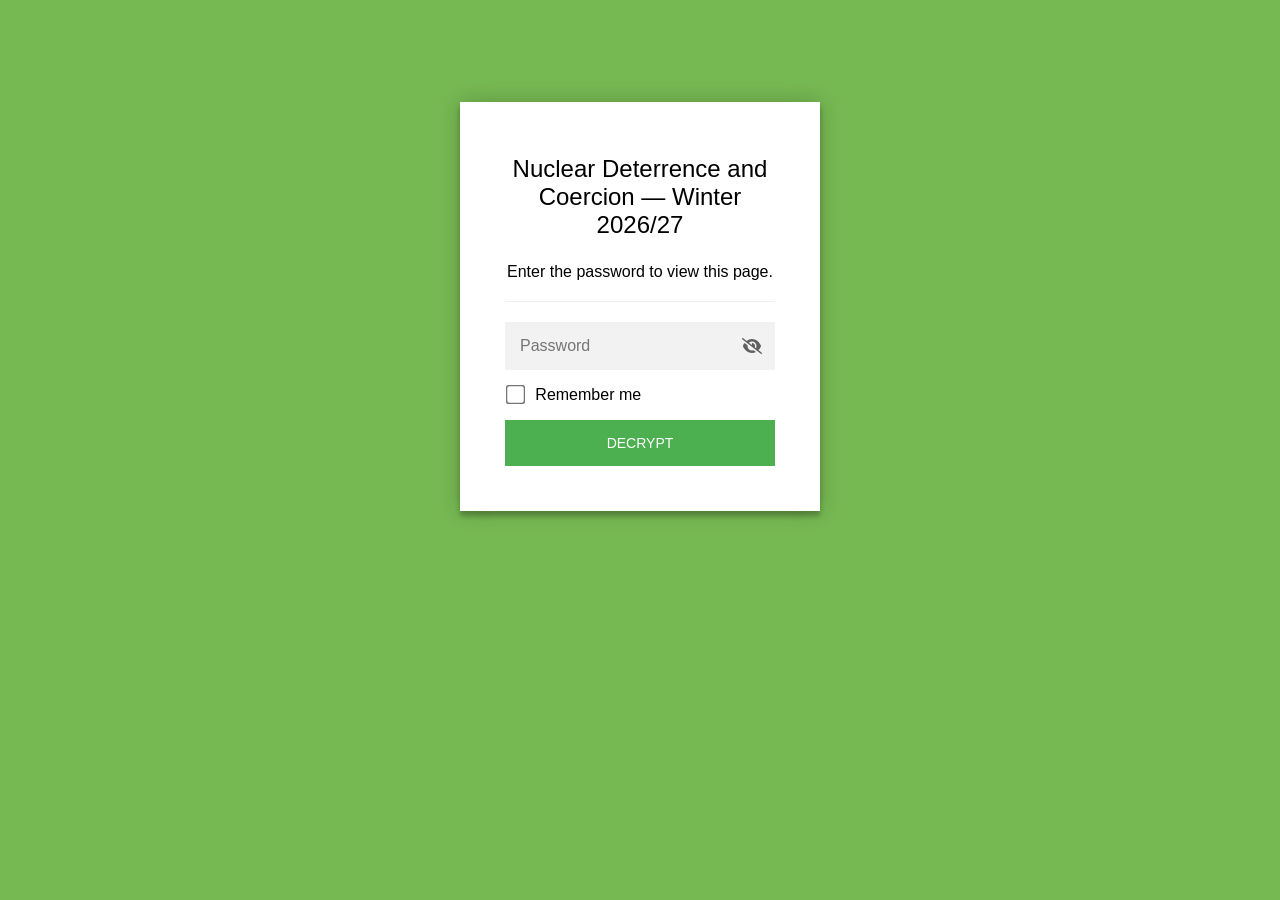
<file: index.html>
<!DOCTYPE html>
<html class="staticrypt-html">
    <head>
        <meta charset="utf-8" />
        <title>Nuclear Deterrence and Coercion — Winter 2026/27</title>
        <meta name="viewport" content="width=device-width, initial-scale=1" />

        <!-- do not cache this page -->
        <meta http-equiv="cache-control" content="max-age=0" />
        <meta http-equiv="cache-control" content="no-cache" />
        <meta http-equiv="expires" content="0" />
        <meta http-equiv="expires" content="Tue, 01 Jan 1980 1:00:00 GMT" />
        <meta http-equiv="pragma" content="no-cache" />

        <style>
            .staticrypt-hr {
                margin-top: 20px;
                margin-bottom: 20px;
                border: 0;
                border-top: 1px solid #eee;
            }

            .staticrypt-page {
                width: 360px;
                padding: 8% 0 0;
                margin: auto;
                box-sizing: border-box;
            }

            .staticrypt-form {
                position: relative;
                z-index: 1;
                background: #ffffff;
                max-width: 360px;
                margin: 0 auto 100px;
                padding: 45px;
                text-align: center;
                box-shadow: 0 0 20px 0 rgba(0, 0, 0, 0.2), 0 5px 5px 0 rgba(0, 0, 0, 0.24);
            }

            .staticrypt-form input[type="password"],
            input[type="text"] {
                background: inherit;
                border: 0;
                box-sizing: border-box; /* This ensures padding is included in the total width */
                font-size: 14px;
                outline: 0;
                padding: 15px 30px 15px 15px; /* Adjust the padding to ensure there is space for the icon */
                width: 100%;
            }

            .staticrypt-password-container {
                position: relative;
                outline: 0;
                background: #f2f2f2;
                width: 100%;
                border: 0;
                margin: 0 0 15px;
                box-sizing: border-box;
            }

            .staticrypt-toggle-password-visibility {
                cursor: pointer;
                height: 20px;
                opacity: 60%;
                padding: 13px;
                position: absolute;
                right: 0;
                top: 50%;
                transform: translateY(-50%);
                width: 20px;
            }

            .staticrypt-form .staticrypt-decrypt-button {
                text-transform: uppercase;
                outline: 0;
                background: #4CAF50;
                width: 100%;
                border: 0;
                padding: 15px;
                color: #ffffff;
                font-size: 14px;
                cursor: pointer;
            }

            .staticrypt-form .staticrypt-decrypt-button:hover,
            .staticrypt-form .staticrypt-decrypt-button:active,
            .staticrypt-form .staticrypt-decrypt-button:focus {
                background: #4CAF50;
                filter: brightness(92%);
            }

            .staticrypt-html {
                height: 100%;
            }

            .staticrypt-body {
                height: 100%;
                margin: 0;
            }

            .staticrypt-content {
                height: 100%;
                margin-bottom: 1em;
                background: #76B852;
                font-family: "Arial", sans-serif;
                -webkit-font-smoothing: antialiased;
                -moz-osx-font-smoothing: grayscale;
            }

            .staticrypt-instructions {
                margin-top: -1em;
                margin-bottom: 1em;
            }

            .staticrypt-title {
                font-size: 1.5em;
            }

            label.staticrypt-remember {
                display: flex;
                align-items: center;
                margin-bottom: 1em;
            }

            .staticrypt-remember input[type="checkbox"] {
                transform: scale(1.5);
                margin-right: 1em;
            }

            .hidden {
                display: none !important;
            }

            .staticrypt-spinner-container {
                height: 100%;
                display: flex;
                align-items: center;
                justify-content: center;
            }

            .staticrypt-spinner {
                display: inline-block;
                width: 2rem;
                height: 2rem;
                vertical-align: text-bottom;
                border: 0.25em solid gray;
                border-right-color: transparent;
                border-radius: 50%;
                -webkit-animation: spinner-border 0.75s linear infinite;
                animation: spinner-border 0.75s linear infinite;
                animation-duration: 0.75s;
                animation-timing-function: linear;
                animation-delay: 0s;
                animation-iteration-count: infinite;
                animation-direction: normal;
                animation-fill-mode: none;
                animation-play-state: running;
                animation-name: spinner-border;
            }

            @keyframes spinner-border {
                100% {
                    transform: rotate(360deg);
                }
            }

            @media screen and (-webkit-min-device-pixel-ratio: 0) {
                .staticrypt-form input[type="password"],
                input[type="text"] {
                    font-size: 16px;
                }
            }
        </style>
    </head>

    <body class="staticrypt-body">
        <div id="staticrypt_loading" class="staticrypt-spinner-container">
            <div class="staticrypt-spinner"></div>
        </div>

        <div id="staticrypt_content" class="staticrypt-content hidden">
            <div class="staticrypt-page">
                <div class="staticrypt-form">
                    <div class="staticrypt-instructions">
                        <p class="staticrypt-title">Nuclear Deterrence and Coercion — Winter 2026/27</p>
                        <p>Enter the password to view this page.</p>
                    </div>

                    <hr class="staticrypt-hr" />

                    <form id="staticrypt-form" action="#" method="post">
                        <div class="staticrypt-password-container">
                            <input
                                id="staticrypt-password"
                                type="password"
                                name="password"
                                placeholder="Password"
                                autofocus
                            />

                            <img
                                class="staticrypt-toggle-password-visibility"
                                alt="Show password"
                                title="Show password"
                                src="[data-uri]"
                            />
                        </div>

                        <label id="staticrypt-remember-label" class="staticrypt-remember hidden">
                            <input id="staticrypt-remember" type="checkbox" name="remember" />
                            Remember me
                        </label>

                        <input type="submit" class="staticrypt-decrypt-button" value="DECRYPT" />
                    </form>
                </div>
            </div>
        </div>

        <script>
            // these variables will be filled when generating the file - the template format is 'variable_name'
            const staticryptInitiator = ((function(){
  const exports = {};
  const cryptoEngine = ((function(){
  const exports = {};
  const { subtle } = crypto;

const IV_BITS = 16 * 8;
const HEX_BITS = 4;
const ENCRYPTION_ALGO = "AES-CBC";

/**
 * Translates between utf8 encoded hexadecimal strings
 * and Uint8Array bytes.
 */
const HexEncoder = {
    /**
     * hex string -> bytes
     * @param {string} hexString
     * @returns {Uint8Array}
     */
    parse: function (hexString) {
        if (hexString.length % 2 !== 0) throw "Invalid hexString";
        const arrayBuffer = new Uint8Array(hexString.length / 2);

        for (let i = 0; i < hexString.length; i += 2) {
            const byteValue = parseInt(hexString.substring(i, i + 2), 16);
            if (isNaN(byteValue)) {
                throw "Invalid hexString";
            }
            arrayBuffer[i / 2] = byteValue;
        }
        return arrayBuffer;
    },

    /**
     * bytes -> hex string
     * @param {Uint8Array} bytes
     * @returns {string}
     */
    stringify: function (bytes) {
        const hexBytes = [];

        for (let i = 0; i < bytes.length; ++i) {
            let byteString = bytes[i].toString(16);
            if (byteString.length < 2) {
                byteString = "0" + byteString;
            }
            hexBytes.push(byteString);
        }
        return hexBytes.join("");
    },
};

/**
 * Translates between utf8 strings and Uint8Array bytes.
 */
const UTF8Encoder = {
    parse: function (str) {
        return new TextEncoder().encode(str);
    },

    stringify: function (bytes) {
        return new TextDecoder().decode(bytes);
    },
};

/**
 * Salt and encrypt a msg with a password.
 */
async function encrypt(msg, hashedPassword) {
    // Must be 16 bytes, unpredictable, and preferably cryptographically random. However, it need not be secret.
    // https://developer.mozilla.org/en-US/docs/Web/API/SubtleCrypto/encrypt#parameters
    const iv = crypto.getRandomValues(new Uint8Array(IV_BITS / 8));

    const key = await subtle.importKey("raw", HexEncoder.parse(hashedPassword), ENCRYPTION_ALGO, false, ["encrypt"]);

    const encrypted = await subtle.encrypt(
        {
            name: ENCRYPTION_ALGO,
            iv: iv,
        },
        key,
        UTF8Encoder.parse(msg)
    );

    // iv will be 32 hex characters, we prepend it to the ciphertext for use in decryption
    return HexEncoder.stringify(iv) + HexEncoder.stringify(new Uint8Array(encrypted));
}
exports.encrypt = encrypt;

/**
 * Decrypt a salted msg using a password.
 *
 * @param {string} encryptedMsg
 * @param {string} hashedPassword
 * @returns {Promise<string>}
 */
async function decrypt(encryptedMsg, hashedPassword) {
    const ivLength = IV_BITS / HEX_BITS;
    const iv = HexEncoder.parse(encryptedMsg.substring(0, ivLength));
    const encrypted = encryptedMsg.substring(ivLength);

    const key = await subtle.importKey("raw", HexEncoder.parse(hashedPassword), ENCRYPTION_ALGO, false, ["decrypt"]);

    const outBuffer = await subtle.decrypt(
        {
            name: ENCRYPTION_ALGO,
            iv: iv,
        },
        key,
        HexEncoder.parse(encrypted)
    );

    return UTF8Encoder.stringify(new Uint8Array(outBuffer));
}
exports.decrypt = decrypt;

/**
 * Salt and hash the password so it can be stored in localStorage without opening a password reuse vulnerability.
 *
 * @param {string} password
 * @param {string} salt
 * @returns {Promise<string>}
 */
async function hashPassword(password, salt) {
    // we hash the password in multiple steps, each adding more iterations. This is because we used to allow less
    // iterations, so for backward compatibility reasons, we need to support going from that to more iterations.
    let hashedPassword = await hashLegacyRound(password, salt);

    hashedPassword = await hashSecondRound(hashedPassword, salt);

    return hashThirdRound(hashedPassword, salt);
}
exports.hashPassword = hashPassword;

/**
 * This hashes the password with 1k iterations. This is a low number, we need this function to support backwards
 * compatibility.
 *
 * @param {string} password
 * @param {string} salt
 * @returns {Promise<string>}
 */
function hashLegacyRound(password, salt) {
    return pbkdf2(password, salt, 1000, "SHA-1");
}
exports.hashLegacyRound = hashLegacyRound;

/**
 * Add a second round of iterations. This is because we used to use 1k, so for backwards compatibility with
 * remember-me/autodecrypt links, we need to support going from that to more iterations.
 *
 * @param hashedPassword
 * @param salt
 * @returns {Promise<string>}
 */
function hashSecondRound(hashedPassword, salt) {
    return pbkdf2(hashedPassword, salt, 14000, "SHA-256");
}
exports.hashSecondRound = hashSecondRound;

/**
 * Add a third round of iterations to bring total number to 600k. This is because we used to use 1k, then 15k, so for
 * backwards compatibility with remember-me/autodecrypt links, we need to support going from that to more iterations.
 *
 * @param hashedPassword
 * @param salt
 * @returns {Promise<string>}
 */
function hashThirdRound(hashedPassword, salt) {
    return pbkdf2(hashedPassword, salt, 585000, "SHA-256");
}
exports.hashThirdRound = hashThirdRound;

/**
 * Salt and hash the password so it can be stored in localStorage without opening a password reuse vulnerability.
 *
 * @param {string} password
 * @param {string} salt
 * @param {int} iterations
 * @param {string} hashAlgorithm
 * @returns {Promise<string>}
 */
async function pbkdf2(password, salt, iterations, hashAlgorithm) {
    const key = await subtle.importKey("raw", UTF8Encoder.parse(password), "PBKDF2", false, ["deriveBits"]);

    const keyBytes = await subtle.deriveBits(
        {
            name: "PBKDF2",
            hash: hashAlgorithm,
            iterations,
            salt: UTF8Encoder.parse(salt),
        },
        key,
        256
    );

    return HexEncoder.stringify(new Uint8Array(keyBytes));
}

function generateRandomSalt() {
    const bytes = crypto.getRandomValues(new Uint8Array(128 / 8));

    return HexEncoder.stringify(new Uint8Array(bytes));
}
exports.generateRandomSalt = generateRandomSalt;

async function signMessage(hashedPassword, message) {
    const key = await subtle.importKey(
        "raw",
        HexEncoder.parse(hashedPassword),
        {
            name: "HMAC",
            hash: "SHA-256",
        },
        false,
        ["sign"]
    );
    const signature = await subtle.sign("HMAC", key, UTF8Encoder.parse(message));

    return HexEncoder.stringify(new Uint8Array(signature));
}
exports.signMessage = signMessage;

function getRandomAlphanum() {
    const possibleCharacters = "abcdefghijklmnopqrstuvwxyzABCDEFGHIJKLMNOPQRSTUVWXYZ0123456789";

    let byteArray;
    let parsedInt;

    // Keep generating new random bytes until we get a value that falls
    // within a range that can be evenly divided by possibleCharacters.length
    do {
        byteArray = crypto.getRandomValues(new Uint8Array(1));
        // extract the lowest byte to get an int from 0 to 255 (probably unnecessary, since we're only generating 1 byte)
        parsedInt = byteArray[0] & 0xff;
    } while (parsedInt >= 256 - (256 % possibleCharacters.length));

    // Take the modulo of the parsed integer to get a random number between 0 and totalLength - 1
    const randomIndex = parsedInt % possibleCharacters.length;

    return possibleCharacters[randomIndex];
}

/**
 * Generate a random string of a given length.
 *
 * @param {int} length
 * @returns {string}
 */
function generateRandomString(length) {
    let randomString = "";

    for (let i = 0; i < length; i++) {
        randomString += getRandomAlphanum();
    }

    return randomString;
}
exports.generateRandomString = generateRandomString;

  return exports;
})());
const codec = ((function(){
  const exports = {};
  /**
 * Initialize the codec with the provided cryptoEngine - this return functions to encode and decode messages.
 *
 * @param cryptoEngine - the engine to use for encryption / decryption
 */
function init(cryptoEngine) {
    const exports = {};

    /**
     * Top-level function for encoding a message.
     * Includes password hashing, encryption, and signing.
     *
     * @param {string} msg
     * @param {string} password
     * @param {string} salt
     *
     * @returns {string} The encoded text
     */
    async function encode(msg, password, salt) {
        const hashedPassword = await cryptoEngine.hashPassword(password, salt);

        const encrypted = await cryptoEngine.encrypt(msg, hashedPassword);

        // we use the hashed password in the HMAC because this is effectively what will be used a password (so we can store
        // it in localStorage safely, we don't use the clear text password)
        const hmac = await cryptoEngine.signMessage(hashedPassword, encrypted);

        return hmac + encrypted;
    }
    exports.encode = encode;

    /**
     * Encode using a password that has already been hashed. This is useful to encode multiple messages in a row, that way
     * we don't need to hash the password multiple times.
     *
     * @param {string} msg
     * @param {string} hashedPassword
     *
     * @returns {string} The encoded text
     */
    async function encodeWithHashedPassword(msg, hashedPassword) {
        const encrypted = await cryptoEngine.encrypt(msg, hashedPassword);

        // we use the hashed password in the HMAC because this is effectively what will be used a password (so we can store
        // it in localStorage safely, we don't use the clear text password)
        const hmac = await cryptoEngine.signMessage(hashedPassword, encrypted);

        return hmac + encrypted;
    }
    exports.encodeWithHashedPassword = encodeWithHashedPassword;

    /**
     * Top-level function for decoding a message.
     * Includes signature check and decryption.
     *
     * @param {string} signedMsg
     * @param {string} hashedPassword
     * @param {string} salt
     * @param {int} backwardCompatibleAttempt
     * @param {string} originalPassword
     *
     * @returns {Object} {success: true, decoded: string} | {success: false, message: string}
     */
    async function decode(signedMsg, hashedPassword, salt, backwardCompatibleAttempt = 0, originalPassword = "") {
        const encryptedHMAC = signedMsg.substring(0, 64);
        const encryptedMsg = signedMsg.substring(64);
        const decryptedHMAC = await cryptoEngine.signMessage(hashedPassword, encryptedMsg);

        if (decryptedHMAC !== encryptedHMAC) {
            // we have been raising the number of iterations in the hashing algorithm multiple times, so to support the old
            // remember-me/autodecrypt links we need to try bringing the old hashes up to speed.
            originalPassword = originalPassword || hashedPassword;
            if (backwardCompatibleAttempt === 0) {
                const updatedHashedPassword = await cryptoEngine.hashThirdRound(originalPassword, salt);

                return decode(signedMsg, updatedHashedPassword, salt, backwardCompatibleAttempt + 1, originalPassword);
            }
            if (backwardCompatibleAttempt === 1) {
                let updatedHashedPassword = await cryptoEngine.hashSecondRound(originalPassword, salt);
                updatedHashedPassword = await cryptoEngine.hashThirdRound(updatedHashedPassword, salt);

                return decode(signedMsg, updatedHashedPassword, salt, backwardCompatibleAttempt + 1, originalPassword);
            }

            return { success: false, message: "Signature mismatch" };
        }

        return {
            success: true,
            decoded: await cryptoEngine.decrypt(encryptedMsg, hashedPassword),
        };
    }
    exports.decode = decode;

    return exports;
}
exports.init = init;

  return exports;
})());
const decode = codec.init(cryptoEngine).decode;

/**
 * Initialize the staticrypt module, that exposes functions callbable by the password_template.
 *
 * @param {{
 *  staticryptEncryptedMsgUniqueVariableName: string,
 *  isRememberEnabled: boolean,
 *  rememberDurationInDays: number,
 *  staticryptSaltUniqueVariableName: string,
 * }} staticryptConfig - object of data that is stored on the password_template at encryption time.
 *
 * @param {{
 *  rememberExpirationKey: string,
 *  rememberPassphraseKey: string,
 *  replaceHtmlCallback: function,
 *  clearLocalStorageCallback: function,
 * }} templateConfig - object of data that can be configured by a custom password_template.
 */
function init(staticryptConfig, templateConfig) {
    const exports = {};

    /**
     * Decrypt our encrypted page, replace the whole HTML.
     *
     * @param {string} hashedPassword
     * @returns {Promise<boolean>}
     */
    async function decryptAndReplaceHtml(hashedPassword) {
        const { staticryptEncryptedMsgUniqueVariableName, staticryptSaltUniqueVariableName } = staticryptConfig;
        const { replaceHtmlCallback } = templateConfig;

        const result = await decode(
            staticryptEncryptedMsgUniqueVariableName,
            hashedPassword,
            staticryptSaltUniqueVariableName
        );
        if (!result.success) {
            return false;
        }
        const plainHTML = result.decoded;

        // if the user configured a callback call it, otherwise just replace the whole HTML
        if (typeof replaceHtmlCallback === "function") {
            replaceHtmlCallback(plainHTML);
        } else {
            document.write(plainHTML);
            document.close();
        }

        return true;
    }

    /**
     * Attempt to decrypt the page and replace the whole HTML.
     *
     * @param {string} password
     * @param {boolean} isRememberChecked
     *
     * @returns {Promise<{isSuccessful: boolean, hashedPassword?: string}>} - we return an object, so that if we want to
     *   expose more information in the future we can do it without breaking the password_template
     */
    async function handleDecryptionOfPage(password, isRememberChecked) {
        const { staticryptSaltUniqueVariableName } = staticryptConfig;

        // decrypt and replace the whole page
        const hashedPassword = await cryptoEngine.hashPassword(password, staticryptSaltUniqueVariableName);
        return handleDecryptionOfPageFromHash(hashedPassword, isRememberChecked);
    }
    exports.handleDecryptionOfPage = handleDecryptionOfPage;

    async function handleDecryptionOfPageFromHash(hashedPassword, isRememberChecked) {
        const { isRememberEnabled, rememberDurationInDays } = staticryptConfig;
        const { rememberExpirationKey, rememberPassphraseKey } = templateConfig;

        const isDecryptionSuccessful = await decryptAndReplaceHtml(hashedPassword);

        if (!isDecryptionSuccessful) {
            return {
                isSuccessful: false,
                hashedPassword,
            };
        }

        // remember the hashedPassword and set its expiration if necessary
        if (isRememberEnabled && isRememberChecked) {
            window.localStorage.setItem(rememberPassphraseKey, hashedPassword);

            // set the expiration if the duration isn't 0 (meaning no expiration)
            if (rememberDurationInDays > 0) {
                window.localStorage.setItem(
                    rememberExpirationKey,
                    (new Date().getTime() + rememberDurationInDays * 24 * 60 * 60 * 1000).toString()
                );
            }
        }

        return {
            isSuccessful: true,
            hashedPassword,
        };
    }
    exports.handleDecryptionOfPageFromHash = handleDecryptionOfPageFromHash;

    /**
     * Clear localstorage from staticrypt related values
     */
    function clearLocalStorage() {
        const { clearLocalStorageCallback, rememberExpirationKey, rememberPassphraseKey } = templateConfig;

        if (typeof clearLocalStorageCallback === "function") {
            clearLocalStorageCallback();
        } else {
            localStorage.removeItem(rememberPassphraseKey);
            localStorage.removeItem(rememberExpirationKey);
        }
    }

    async function handleDecryptOnLoad() {
        let isSuccessful = await decryptOnLoadFromUrl();

        if (!isSuccessful) {
            isSuccessful = await decryptOnLoadFromRememberMe();
        }

        return { isSuccessful };
    }
    exports.handleDecryptOnLoad = handleDecryptOnLoad;

    /**
     * Clear storage if we are logging out
     *
     * @returns {boolean} - whether we logged out
     */
    function logoutIfNeeded() {
        const logoutKey = "staticrypt_logout";

        // handle logout through query param
        const queryParams = new URLSearchParams(window.location.search);
        if (queryParams.has(logoutKey)) {
            clearLocalStorage();
            return true;
        }

        // handle logout through URL fragment
        const hash = window.location.hash.substring(1);
        if (hash.includes(logoutKey)) {
            clearLocalStorage();
            return true;
        }

        return false;
    }

    /**
     * To be called on load: check if we want to try to decrypt and replace the HTML with the decrypted content, and
     * try to do it if needed.
     *
     * @returns {Promise<boolean>} true if we derypted and replaced the whole page, false otherwise
     */
    async function decryptOnLoadFromRememberMe() {
        const { rememberDurationInDays } = staticryptConfig;
        const { rememberExpirationKey, rememberPassphraseKey } = templateConfig;

        // if we are login out, terminate
        if (logoutIfNeeded()) {
            return false;
        }

        // if there is expiration configured, check if we're not beyond the expiration
        if (rememberDurationInDays && rememberDurationInDays > 0) {
            const expiration = localStorage.getItem(rememberExpirationKey),
                isExpired = expiration && new Date().getTime() > parseInt(expiration);

            if (isExpired) {
                clearLocalStorage();
                return false;
            }
        }

        const hashedPassword = localStorage.getItem(rememberPassphraseKey);

        if (hashedPassword) {
            // try to decrypt
            const isDecryptionSuccessful = await decryptAndReplaceHtml(hashedPassword);

            // if the decryption is unsuccessful the password might be wrong - silently clear the saved data and let
            // the user fill the password form again
            if (!isDecryptionSuccessful) {
                clearLocalStorage();
                return false;
            }

            return true;
        }

        return false;
    }

    async function decryptOnLoadFromUrl() {
        const passwordKey = "staticrypt_pwd";
        const rememberMeKey = "remember_me";

        // try to get the password from the query param (for backward compatibility - we now want to avoid this method,
        // since it sends the hashed password to the server which isn't needed)
        const queryParams = new URLSearchParams(window.location.search);
        const hashedPasswordQuery = queryParams.get(passwordKey);
        const rememberMeQuery = queryParams.get(rememberMeKey);

        const urlFragment = window.location.hash.substring(1);
        // get the password from the url fragment
        const hashedPasswordRegexMatch = urlFragment.match(new RegExp(passwordKey + "=([^&]*)"));
        const hashedPasswordFragment = hashedPasswordRegexMatch ? hashedPasswordRegexMatch[1] : null;
        const rememberMeFragment = urlFragment.includes(rememberMeKey);

        const hashedPassword = hashedPasswordFragment || hashedPasswordQuery;
        const rememberMe = rememberMeFragment || rememberMeQuery;

        if (hashedPassword) {
            return handleDecryptionOfPageFromHash(hashedPassword, rememberMe);
        }

        return false;
    }

    return exports;
}
exports.init = init;

  return exports;
})());
            const templateError = "Bad password!",
                templateToggleAltShow = "Show password",
                templateToggleAltHide = "Hide password",
                isRememberEnabled = true,
                staticryptConfig = {"staticryptEncryptedMsgUniqueVariableName":"[base64]","isRememberEnabled":true,"rememberDurationInDays":0,"staticryptSaltUniqueVariableName":"2e555a318f58b2e129428ef9882360c7"};

            // you can edit these values to customize some of the behavior of StatiCrypt
            const templateConfig = {
                rememberExpirationKey: "staticrypt_expiration",
                rememberPassphraseKey: "staticrypt_passphrase",
                replaceHtmlCallback: null,
                clearLocalStorageCallback: null,
            };

            // init the staticrypt engine
            const staticrypt = staticryptInitiator.init(staticryptConfig, templateConfig);

            // try to automatically decrypt on load if there is a saved password
            window.onload = async function () {
                const { isSuccessful } = await staticrypt.handleDecryptOnLoad();

                // if we didn't decrypt anything on load, show the password prompt. Otherwise the content has already been
                // replaced, no need to do anything
                if (!isSuccessful) {
                    // hide loading screen
                    document.getElementById("staticrypt_loading").classList.add("hidden");
                    document.getElementById("staticrypt_content").classList.remove("hidden");
                    document.getElementById("staticrypt-password").focus();

                    // show the remember me checkbox
                    if (isRememberEnabled) {
                        document.getElementById("staticrypt-remember-label").classList.remove("hidden");
                    }
                }
            };

            // toggle password visibility
            const toggleIcon = document.querySelector(".staticrypt-toggle-password-visibility");
            // these two icons are coming from FontAwesome
            const imgSrcEyeClosed =
                "[data-uri]";
            const imgSrcEyeOpened =
                "[data-uri]";
            toggleIcon.addEventListener("click", function () {
                const passwordInput = document.getElementById("staticrypt-password");
                if (passwordInput.type === "password") {
                    passwordInput.type = "text";
                    toggleIcon.src = imgSrcEyeOpened;
                    toggleIcon.alt = templateToggleAltHide;
                    toggleIcon.title = templateToggleAltHide;
                } else {
                    passwordInput.type = "password";
                    toggleIcon.src = imgSrcEyeClosed;
                    toggleIcon.alt = templateToggleAltShow;
                    toggleIcon.title = templateToggleAltShow;
                }
            });

            // handle password form submission
            document.getElementById("staticrypt-form").addEventListener("submit", async function (e) {
                e.preventDefault();

                const password = document.getElementById("staticrypt-password").value,
                    isRememberChecked = document.getElementById("staticrypt-remember").checked;

                const { isSuccessful } = await staticrypt.handleDecryptionOfPage(password, isRememberChecked);

                if (!isSuccessful) {
                    alert(templateError);
                }
            });
        </script>
    </body>
</html>
</file>
